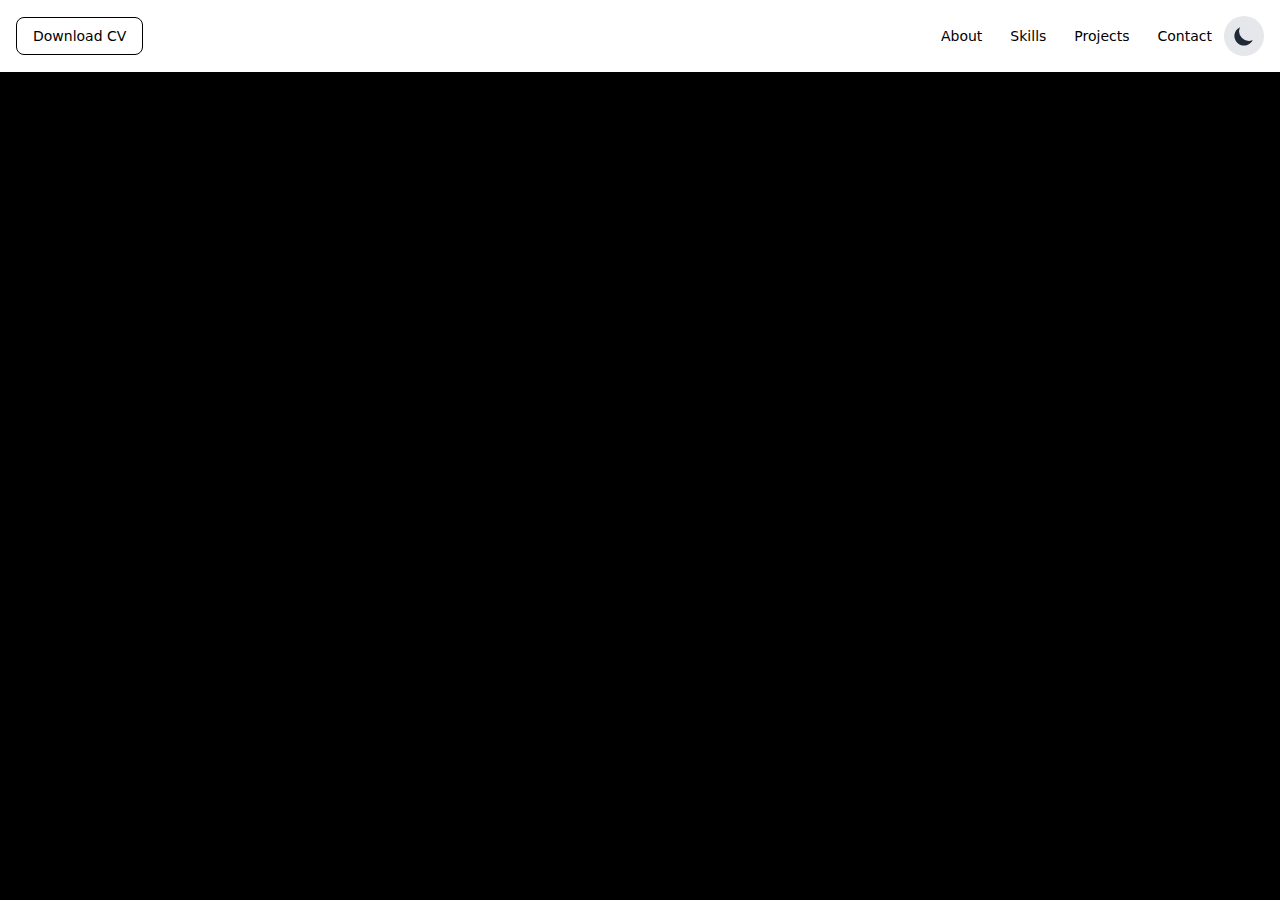
<file: index.html>
<!doctype html>
<html lang="en">
  <head>
    <meta charset="UTF-8" />
    <link rel="icon" type="image/svg+xml" href="/view.svg" />
    <meta name="viewport" content="width=device-width, initial-scale=1.0" />
    <title>Sneha_P</title>
    <script type="module" crossorigin src="/assets/index-B5xrD-ep.js"></script>
    <link rel="stylesheet" crossorigin href="/assets/index-DVW8ZL2i.css">
  </head>
  <body>
    <div id="root"></div>
  </body>
</html>
</file>
<file: assets/index-DVW8ZL2i.css>
*,:before,:after{box-sizing:border-box;border-width:0;border-style:solid;border-color:#e5e7eb}:before,:after{--tw-content: ""}html,:host{line-height:1.5;-webkit-text-size-adjust:100%;-moz-tab-size:4;-o-tab-size:4;tab-size:4;font-family:ui-sans-serif,system-ui,sans-serif,"Apple Color Emoji","Segoe UI Emoji",Segoe UI Symbol,"Noto Color Emoji";font-feature-settings:normal;font-variation-settings:normal;-webkit-tap-highlight-color:transparent}body{margin:0;line-height:inherit}hr{height:0;color:inherit;border-top-width:1px}abbr:where([title]){-webkit-text-decoration:underline dotted;text-decoration:underline dotted}h1,h2,h3,h4,h5,h6{font-size:inherit;font-weight:inherit}a{color:inherit;text-decoration:inherit}b,strong{font-weight:bolder}code,kbd,samp,pre{font-family:ui-monospace,SFMono-Regular,Menlo,Monaco,Consolas,Liberation Mono,Courier New,monospace;font-feature-settings:normal;font-variation-settings:normal;font-size:1em}small{font-size:80%}sub,sup{font-size:75%;line-height:0;position:relative;vertical-align:baseline}sub{bottom:-.25em}sup{top:-.5em}table{text-indent:0;border-color:inherit;border-collapse:collapse}button,input,optgroup,select,textarea{font-family:inherit;font-feature-settings:inherit;font-variation-settings:inherit;font-size:100%;font-weight:inherit;line-height:inherit;letter-spacing:inherit;color:inherit;margin:0;padding:0}button,select{text-transform:none}button,input:where([type=button]),input:where([type=reset]),input:where([type=submit]){-webkit-appearance:button;background-color:transparent;background-image:none}:-moz-focusring{outline:auto}:-moz-ui-invalid{box-shadow:none}progress{vertical-align:baseline}::-webkit-inner-spin-button,::-webkit-outer-spin-button{height:auto}[type=search]{-webkit-appearance:textfield;outline-offset:-2px}::-webkit-search-decoration{-webkit-appearance:none}::-webkit-file-upload-button{-webkit-appearance:button;font:inherit}summary{display:list-item}blockquote,dl,dd,h1,h2,h3,h4,h5,h6,hr,figure,p,pre{margin:0}fieldset{margin:0;padding:0}legend{padding:0}ol,ul,menu{list-style:none;margin:0;padding:0}dialog{padding:0}textarea{resize:vertical}input::-moz-placeholder,textarea::-moz-placeholder{opacity:1;color:#9ca3af}input::placeholder,textarea::placeholder{opacity:1;color:#9ca3af}button,[role=button]{cursor:pointer}:disabled{cursor:default}img,svg,video,canvas,audio,iframe,embed,object{display:block;vertical-align:middle}img,video{max-width:100%;height:auto}[hidden]{display:none}*,:before,:after{--tw-border-spacing-x: 0;--tw-border-spacing-y: 0;--tw-translate-x: 0;--tw-translate-y: 0;--tw-rotate: 0;--tw-skew-x: 0;--tw-skew-y: 0;--tw-scale-x: 1;--tw-scale-y: 1;--tw-pan-x: ;--tw-pan-y: ;--tw-pinch-zoom: ;--tw-scroll-snap-strictness: proximity;--tw-gradient-from-position: ;--tw-gradient-via-position: ;--tw-gradient-to-position: ;--tw-ordinal: ;--tw-slashed-zero: ;--tw-numeric-figure: ;--tw-numeric-spacing: ;--tw-numeric-fraction: ;--tw-ring-inset: ;--tw-ring-offset-width: 0px;--tw-ring-offset-color: #fff;--tw-ring-color: rgb(59 130 246 / .5);--tw-ring-offset-shadow: 0 0 #0000;--tw-ring-shadow: 0 0 #0000;--tw-shadow: 0 0 #0000;--tw-shadow-colored: 0 0 #0000;--tw-blur: ;--tw-brightness: ;--tw-contrast: ;--tw-grayscale: ;--tw-hue-rotate: ;--tw-invert: ;--tw-saturate: ;--tw-sepia: ;--tw-drop-shadow: ;--tw-backdrop-blur: ;--tw-backdrop-brightness: ;--tw-backdrop-contrast: ;--tw-backdrop-grayscale: ;--tw-backdrop-hue-rotate: ;--tw-backdrop-invert: ;--tw-backdrop-opacity: ;--tw-backdrop-saturate: ;--tw-backdrop-sepia: ;--tw-contain-size: ;--tw-contain-layout: ;--tw-contain-paint: ;--tw-contain-style: }::backdrop{--tw-border-spacing-x: 0;--tw-border-spacing-y: 0;--tw-translate-x: 0;--tw-translate-y: 0;--tw-rotate: 0;--tw-skew-x: 0;--tw-skew-y: 0;--tw-scale-x: 1;--tw-scale-y: 1;--tw-pan-x: ;--tw-pan-y: ;--tw-pinch-zoom: ;--tw-scroll-snap-strictness: proximity;--tw-gradient-from-position: ;--tw-gradient-via-position: ;--tw-gradient-to-position: ;--tw-ordinal: ;--tw-slashed-zero: ;--tw-numeric-figure: ;--tw-numeric-spacing: ;--tw-numeric-fraction: ;--tw-ring-inset: ;--tw-ring-offset-width: 0px;--tw-ring-offset-color: #fff;--tw-ring-color: rgb(59 130 246 / .5);--tw-ring-offset-shadow: 0 0 #0000;--tw-ring-shadow: 0 0 #0000;--tw-shadow: 0 0 #0000;--tw-shadow-colored: 0 0 #0000;--tw-blur: ;--tw-brightness: ;--tw-contrast: ;--tw-grayscale: ;--tw-hue-rotate: ;--tw-invert: ;--tw-saturate: ;--tw-sepia: ;--tw-drop-shadow: ;--tw-backdrop-blur: ;--tw-backdrop-brightness: ;--tw-backdrop-contrast: ;--tw-backdrop-grayscale: ;--tw-backdrop-hue-rotate: ;--tw-backdrop-invert: ;--tw-backdrop-opacity: ;--tw-backdrop-saturate: ;--tw-backdrop-sepia: ;--tw-contain-size: ;--tw-contain-layout: ;--tw-contain-paint: ;--tw-contain-style: }.container{width:100%}@media (min-width: 640px){.container{max-width:640px}}@media (min-width: 768px){.container{max-width:768px}}@media (min-width: 1024px){.container{max-width:1024px}}@media (min-width: 1280px){.container{max-width:1280px}}@media (min-width: 1536px){.container{max-width:1536px}}.sr-only{position:absolute;width:1px;height:1px;padding:0;margin:-1px;overflow:hidden;clip:rect(0,0,0,0);white-space:nowrap;border-width:0}.visible{visibility:visible}.fixed{position:fixed}.absolute{position:absolute}.relative{position:relative}.inset-0{top:0;right:0;bottom:0;left:0}.bottom-4{bottom:1rem}.right-4{right:1rem}.mx-auto{margin-left:auto;margin-right:auto}.my-20{margin-top:5rem;margin-bottom:5rem}.my-36{margin-top:9rem;margin-bottom:9rem}.mb-1{margin-bottom:.25rem}.mb-10{margin-bottom:2.5rem}.mb-2{margin-bottom:.5rem}.mb-20{margin-bottom:5rem}.mb-4{margin-bottom:1rem}.mb-6{margin-bottom:1.5rem}.ml-24{margin-left:6rem}.ml-3{margin-left:.75rem}.ml-52{margin-left:13rem}.ml-auto{margin-left:auto}.mr-2{margin-right:.5rem}.mt-1{margin-top:.25rem}.mt-14{margin-top:3.5rem}.mt-2{margin-top:.5rem}.mt-6{margin-top:1.5rem}.mt-8{margin-top:2rem}.block{display:block}.flex{display:flex}.hidden{display:none}.h-10{height:2.5rem}.h-12{height:3rem}.h-16{height:4rem}.h-6{height:1.5rem}.h-8{height:2rem}.h-\[150px\]{height:150px}.h-\[200px\]{height:200px}.h-\[250px\]{height:250px}.h-\[350px\]{height:350px}.h-auto{height:auto}.h-full{height:100%}.min-h-screen{min-height:100vh}.w-16{width:4rem}.w-6{width:1.5rem}.w-8{width:2rem}.w-\[250px\]{width:250px}.w-\[30\%\]{width:30%}.w-\[60\%\]{width:60%}.w-\[90\%\]{width:90%}.w-full{width:100%}.max-w-4xl{max-width:56rem}.cursor-pointer{cursor:pointer}.resize{resize:both}.flex-col{flex-direction:column}.flex-wrap{flex-wrap:wrap}.items-center{align-items:center}.justify-end{justify-content:flex-end}.justify-center{justify-content:center}.justify-between{justify-content:space-between}.gap-10{gap:2.5rem}.gap-2{gap:.5rem}.gap-5{gap:1.25rem}.gap-6{gap:1.5rem}.gap-x-2{-moz-column-gap:.5rem;column-gap:.5rem}.gap-y-5{row-gap:1.25rem}.space-x-4>:not([hidden])~:not([hidden]){--tw-space-x-reverse: 0;margin-right:calc(1rem * var(--tw-space-x-reverse));margin-left:calc(1rem * calc(1 - var(--tw-space-x-reverse)))}.space-x-6>:not([hidden])~:not([hidden]){--tw-space-x-reverse: 0;margin-right:calc(1.5rem * var(--tw-space-x-reverse));margin-left:calc(1.5rem * calc(1 - var(--tw-space-x-reverse)))}.space-y-8>:not([hidden])~:not([hidden]){--tw-space-y-reverse: 0;margin-top:calc(2rem * calc(1 - var(--tw-space-y-reverse)));margin-bottom:calc(2rem * var(--tw-space-y-reverse))}.overflow-auto{overflow:auto}.overflow-hidden{overflow:hidden}.rounded{border-radius:.25rem}.rounded-full{border-radius:9999px}.rounded-lg{border-radius:.5rem}.border{border-width:1px}.border-t{border-top-width:1px}.border-black{--tw-border-opacity: 1;border-color:rgb(0 0 0 / var(--tw-border-opacity))}.border-gray-300{--tw-border-opacity: 1;border-color:rgb(209 213 219 / var(--tw-border-opacity))}.border-white{--tw-border-opacity: 1;border-color:rgb(255 255 255 / var(--tw-border-opacity))}.bg-amber-200{--tw-bg-opacity: 1;background-color:rgb(253 230 138 / var(--tw-bg-opacity))}.bg-black{--tw-bg-opacity: 1;background-color:rgb(0 0 0 / var(--tw-bg-opacity))}.bg-blue-500{--tw-bg-opacity: 1;background-color:rgb(59 130 246 / var(--tw-bg-opacity))}.bg-gray-200{--tw-bg-opacity: 1;background-color:rgb(229 231 235 / var(--tw-bg-opacity))}.bg-indigo-500{--tw-bg-opacity: 1;background-color:rgb(99 102 241 / var(--tw-bg-opacity))}.bg-orange-500{--tw-bg-opacity: 1;background-color:rgb(249 115 22 / var(--tw-bg-opacity))}.bg-transparent{background-color:transparent}.bg-white{--tw-bg-opacity: 1;background-color:rgb(255 255 255 / var(--tw-bg-opacity))}.bg-opacity-45{--tw-bg-opacity: .45}.bg-gradient-to-t{background-image:linear-gradient(to top,var(--tw-gradient-stops))}.from-black{--tw-gradient-from: #000 var(--tw-gradient-from-position);--tw-gradient-to: rgb(0 0 0 / 0) var(--tw-gradient-to-position);--tw-gradient-stops: var(--tw-gradient-from), var(--tw-gradient-to)}.via-transparent{--tw-gradient-to: rgb(0 0 0 / 0) var(--tw-gradient-to-position);--tw-gradient-stops: var(--tw-gradient-from), transparent var(--tw-gradient-via-position), var(--tw-gradient-to)}.object-cover{-o-object-fit:cover;object-fit:cover}.p-1{padding:.25rem}.p-2{padding:.5rem}.p-4{padding:1rem}.p-6{padding:1.5rem}.p-8{padding:2rem}.px-10{padding-left:2.5rem;padding-right:2.5rem}.px-3{padding-left:.75rem;padding-right:.75rem}.px-4{padding-left:1rem;padding-right:1rem}.px-6{padding-left:1.5rem;padding-right:1.5rem}.py-10{padding-top:2.5rem;padding-bottom:2.5rem}.py-2{padding-top:.5rem;padding-bottom:.5rem}.py-20{padding-top:5rem;padding-bottom:5rem}.py-3{padding-top:.75rem;padding-bottom:.75rem}.py-4{padding-top:1rem;padding-bottom:1rem}.pb-4{padding-bottom:1rem}.pb-5{padding-bottom:1.25rem}.text-center{text-align:center}.text-justify{text-align:justify}.font-mono{font-family:ui-monospace,SFMono-Regular,Menlo,Monaco,Consolas,Liberation Mono,Courier New,monospace}.text-2xl{font-size:1.5rem;line-height:2rem}.text-3xl{font-size:1.875rem;line-height:2.25rem}.text-4xl{font-size:2.25rem;line-height:2.5rem}.text-5xl{font-size:3rem;line-height:1}.text-6xl{font-size:3.75rem;line-height:1}.text-lg{font-size:1.125rem;line-height:1.75rem}.text-sm{font-size:.875rem;line-height:1.25rem}.text-xl{font-size:1.25rem;line-height:1.75rem}.font-bold{font-weight:700}.leading-relaxed{line-height:1.625}.text-\[\#7e9199\]{--tw-text-opacity: 1;color:rgb(126 145 153 / var(--tw-text-opacity))}.text-black{--tw-text-opacity: 1;color:rgb(0 0 0 / var(--tw-text-opacity))}.text-gray-600{--tw-text-opacity: 1;color:rgb(75 85 99 / var(--tw-text-opacity))}.text-gray-700{--tw-text-opacity: 1;color:rgb(55 65 81 / var(--tw-text-opacity))}.text-gray-800{--tw-text-opacity: 1;color:rgb(31 41 55 / var(--tw-text-opacity))}.text-orange-400{--tw-text-opacity: 1;color:rgb(251 146 60 / var(--tw-text-opacity))}.text-orange-500{--tw-text-opacity: 1;color:rgb(249 115 22 / var(--tw-text-opacity))}.text-white{--tw-text-opacity: 1;color:rgb(255 255 255 / var(--tw-text-opacity))}.text-yellow-500{--tw-text-opacity: 1;color:rgb(234 179 8 / var(--tw-text-opacity))}.underline{text-decoration-line:underline}.decoration-orange-600{text-decoration-color:#ea580c}.decoration-2{text-decoration-thickness:2px}.shadow-lg{--tw-shadow: 0 10px 15px -3px rgb(0 0 0 / .1), 0 4px 6px -4px rgb(0 0 0 / .1);--tw-shadow-colored: 0 10px 15px -3px var(--tw-shadow-color), 0 4px 6px -4px var(--tw-shadow-color);box-shadow:var(--tw-ring-offset-shadow, 0 0 #0000),var(--tw-ring-shadow, 0 0 #0000),var(--tw-shadow)}.transition-all{transition-property:all;transition-timing-function:cubic-bezier(.4,0,.2,1);transition-duration:.15s}html{--tw-bg-opacity: 1;background-color:rgb(255 255 255 / var(--tw-bg-opacity));--tw-text-opacity: 1;color:rgb(0 0 0 / var(--tw-text-opacity))}html.dark{--tw-bg-opacity: 1;background-color:rgb(0 0 0 / var(--tw-bg-opacity));--tw-text-opacity: 1;color:rgb(255 255 255 / var(--tw-text-opacity))}.hover\:bg-indigo-700:hover{--tw-bg-opacity: 1;background-color:rgb(67 56 202 / var(--tw-bg-opacity))}.hover\:bg-slate-300:hover{--tw-bg-opacity: 1;background-color:rgb(203 213 225 / var(--tw-bg-opacity))}.hover\:text-orange-400:hover{--tw-text-opacity: 1;color:rgb(251 146 60 / var(--tw-text-opacity))}.hover\:shadow-indigo-500:hover{--tw-shadow-color: #6366f1;--tw-shadow: var(--tw-shadow-colored)}.dark\:border-gray-700:is(.dark *){--tw-border-opacity: 1;border-color:rgb(55 65 81 / var(--tw-border-opacity))}.dark\:border-white:is(.dark *){--tw-border-opacity: 1;border-color:rgb(255 255 255 / var(--tw-border-opacity))}.dark\:bg-black:is(.dark *){--tw-bg-opacity: 1;background-color:rgb(0 0 0 / var(--tw-bg-opacity))}.dark\:bg-blue-600:is(.dark *){--tw-bg-opacity: 1;background-color:rgb(37 99 235 / var(--tw-bg-opacity))}.dark\:bg-gray-600:is(.dark *){--tw-bg-opacity: 1;background-color:rgb(75 85 99 / var(--tw-bg-opacity))}.dark\:bg-gray-700:is(.dark *){--tw-bg-opacity: 1;background-color:rgb(55 65 81 / var(--tw-bg-opacity))}.dark\:bg-gray-800:is(.dark *){--tw-bg-opacity: 1;background-color:rgb(31 41 55 / var(--tw-bg-opacity))}.dark\:text-gray-300:is(.dark *){--tw-text-opacity: 1;color:rgb(209 213 219 / var(--tw-text-opacity))}.dark\:text-gray-400:is(.dark *){--tw-text-opacity: 1;color:rgb(156 163 175 / var(--tw-text-opacity))}.dark\:text-orange-400:is(.dark *){--tw-text-opacity: 1;color:rgb(251 146 60 / var(--tw-text-opacity))}.dark\:text-white:is(.dark *){--tw-text-opacity: 1;color:rgb(255 255 255 / var(--tw-text-opacity))}.dark\:decoration-orange-500:is(.dark *){text-decoration-color:#f97316}@media not all and (min-width: 1280px){.max-xl\:my-20{margin-top:5rem;margin-bottom:5rem}}@media not all and (min-width: 768px){.max-md\:static{position:static}.max-md\:w-\[49\%\]{width:49%}.max-md\:flex-wrap{flex-wrap:wrap}.max-md\:bg-white{--tw-bg-opacity: 1;background-color:rgb(255 255 255 / var(--tw-bg-opacity))}.max-md\:from-transparent{--tw-gradient-from: transparent var(--tw-gradient-from-position);--tw-gradient-to: rgb(0 0 0 / 0) var(--tw-gradient-to-position);--tw-gradient-stops: var(--tw-gradient-from), var(--tw-gradient-to)}.max-md\:text-2xl{font-size:1.5rem;line-height:2rem}.max-md\:text-4xl{font-size:2.25rem;line-height:2.5rem}.max-md\:text-black{--tw-text-opacity: 1;color:rgb(0 0 0 / var(--tw-text-opacity))}}@media not all and (min-width: 640px){.max-sm\:w-full{width:100%}.max-sm\:flex-col{flex-direction:column}.max-sm\:flex-wrap{flex-wrap:wrap}.max-sm\:gap-5{gap:1.25rem}}@media (min-width: 768px){.md\:mb-0{margin-bottom:0}.md\:mr-8{margin-right:2rem}.md\:mt-0{margin-top:0}.md\:h-10{height:2.5rem}.md\:w-1\/2{width:50%}.md\:w-10{width:2.5rem}.md\:flex-row{flex-direction:row}.md\:justify-start{justify-content:flex-start}.md\:space-x-7>:not([hidden])~:not([hidden]){--tw-space-x-reverse: 0;margin-right:calc(1.75rem * var(--tw-space-x-reverse));margin-left:calc(1.75rem * calc(1 - var(--tw-space-x-reverse)))}.md\:space-x-8>:not([hidden])~:not([hidden]){--tw-space-x-reverse: 0;margin-right:calc(2rem * var(--tw-space-x-reverse));margin-left:calc(2rem * calc(1 - var(--tw-space-x-reverse)))}.md\:space-y-0>:not([hidden])~:not([hidden]){--tw-space-y-reverse: 0;margin-top:calc(0px * calc(1 - var(--tw-space-y-reverse)));margin-bottom:calc(0px * var(--tw-space-y-reverse))}.md\:p-12{padding:3rem}.md\:text-left{text-align:left}}
</file>
